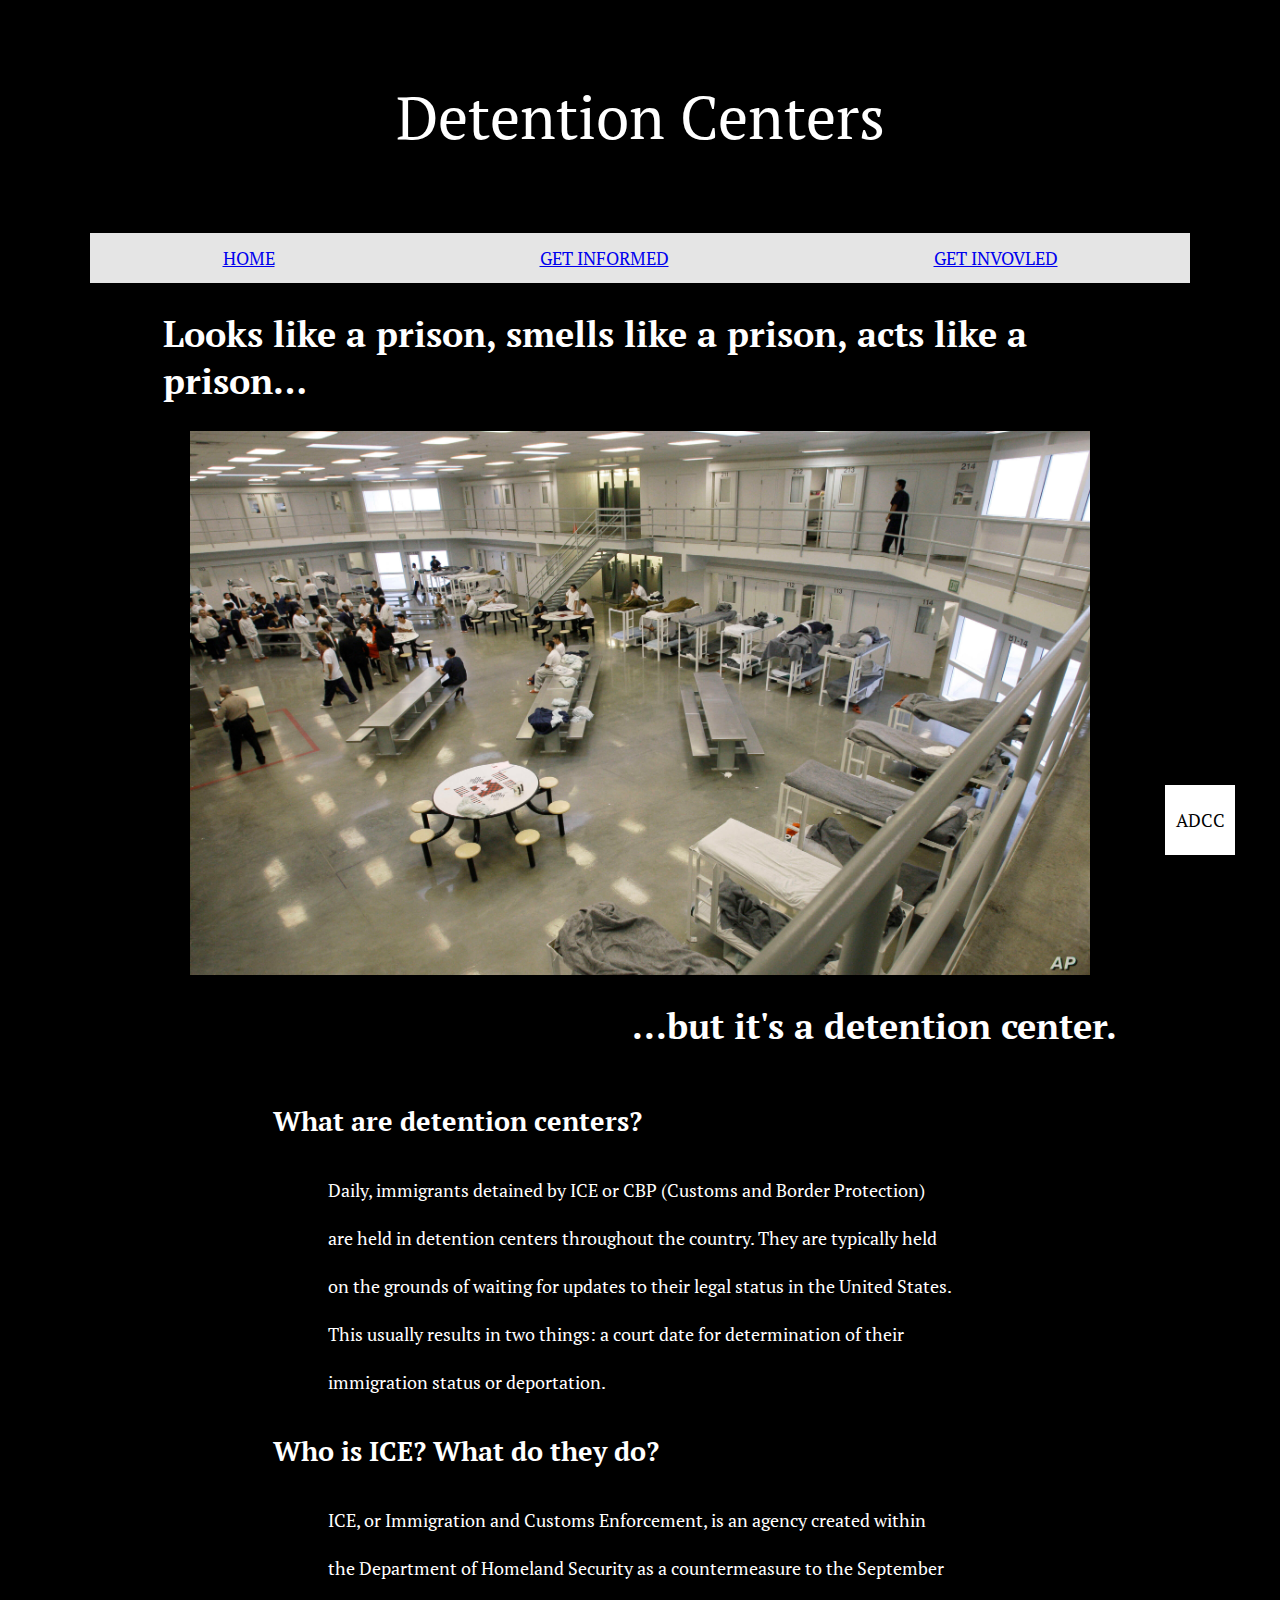
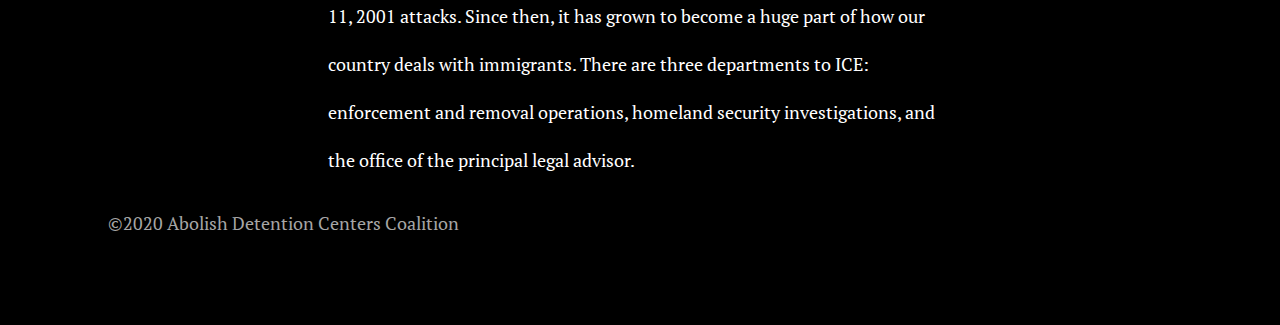
<file: index.html>
<!DOCTYPE html>
<html lang="en" dir="ltr">
  <head>
    <meta charset="utf-8">
    <link href="https://fonts.googleapis.com/css2?family=PT+Serif:ital@0;1&display=swap" rel="stylesheet">
    <link rel="stylesheet" href="style.css">
    <title>For Profit Detention Centers</title>

  </head>
  <body>
    <div class="title">
      <p>Detention Centers</p>
    </div>

    <div class="mainContainer">


      <div class="menu">
        <div><a href="index.html">HOME</a></div>
        <div><a href="pagetwo.html">GET INFORMED</a></div>
        <div><a href="pagethree.html">GET INVOVLED</a></div>
      </div>

      <div class="mainContent">
        <div class="header">
          <h1>Looks like a prison, smells like a prison, acts like a prison… </h1>
        </div>

        <div class="imageTop">
          <img src="insideaCenter.jpg" alt="the inside of a detention center, which looks like a jail">
        </div>

        <div class="headerCont">
          <h1>...but it's a detention center.</h1>
        </div>

        <div class="bodyContent">
          <h2 class="sectionHeader">What are detention centers?</h2>
          <p>Daily, immigrants detained by ICE or CBP (Customs and Border Protection) are held in detention centers throughout the country. They are typically held on the grounds of waiting for updates to their legal status in the United States. This usually results in two things: a court date for determination of their immigration status or deportation. </p>
          <h2 class="sectionHeader">Who is ICE? What do they do?</h2>
          <p>ICE, or Immigration and Customs Enforcement, is an agency created within the Department of Homeland Security as a countermeasure to the September 11, 2001 attacks. Since then, it has grown to become a huge part of how our country deals with immigrants. There are three departments to ICE: enforcement and removal operations, homeland security investigations, and the office of the principal legal advisor. </p>
        </div>

      </div>

      <div class="footer">
        <p>©2020 Abolish Detention Centers Coalition</p>
      </div>

      <div class="icon">ADCC</div>


    </div>

  </body>
</html>
</file>
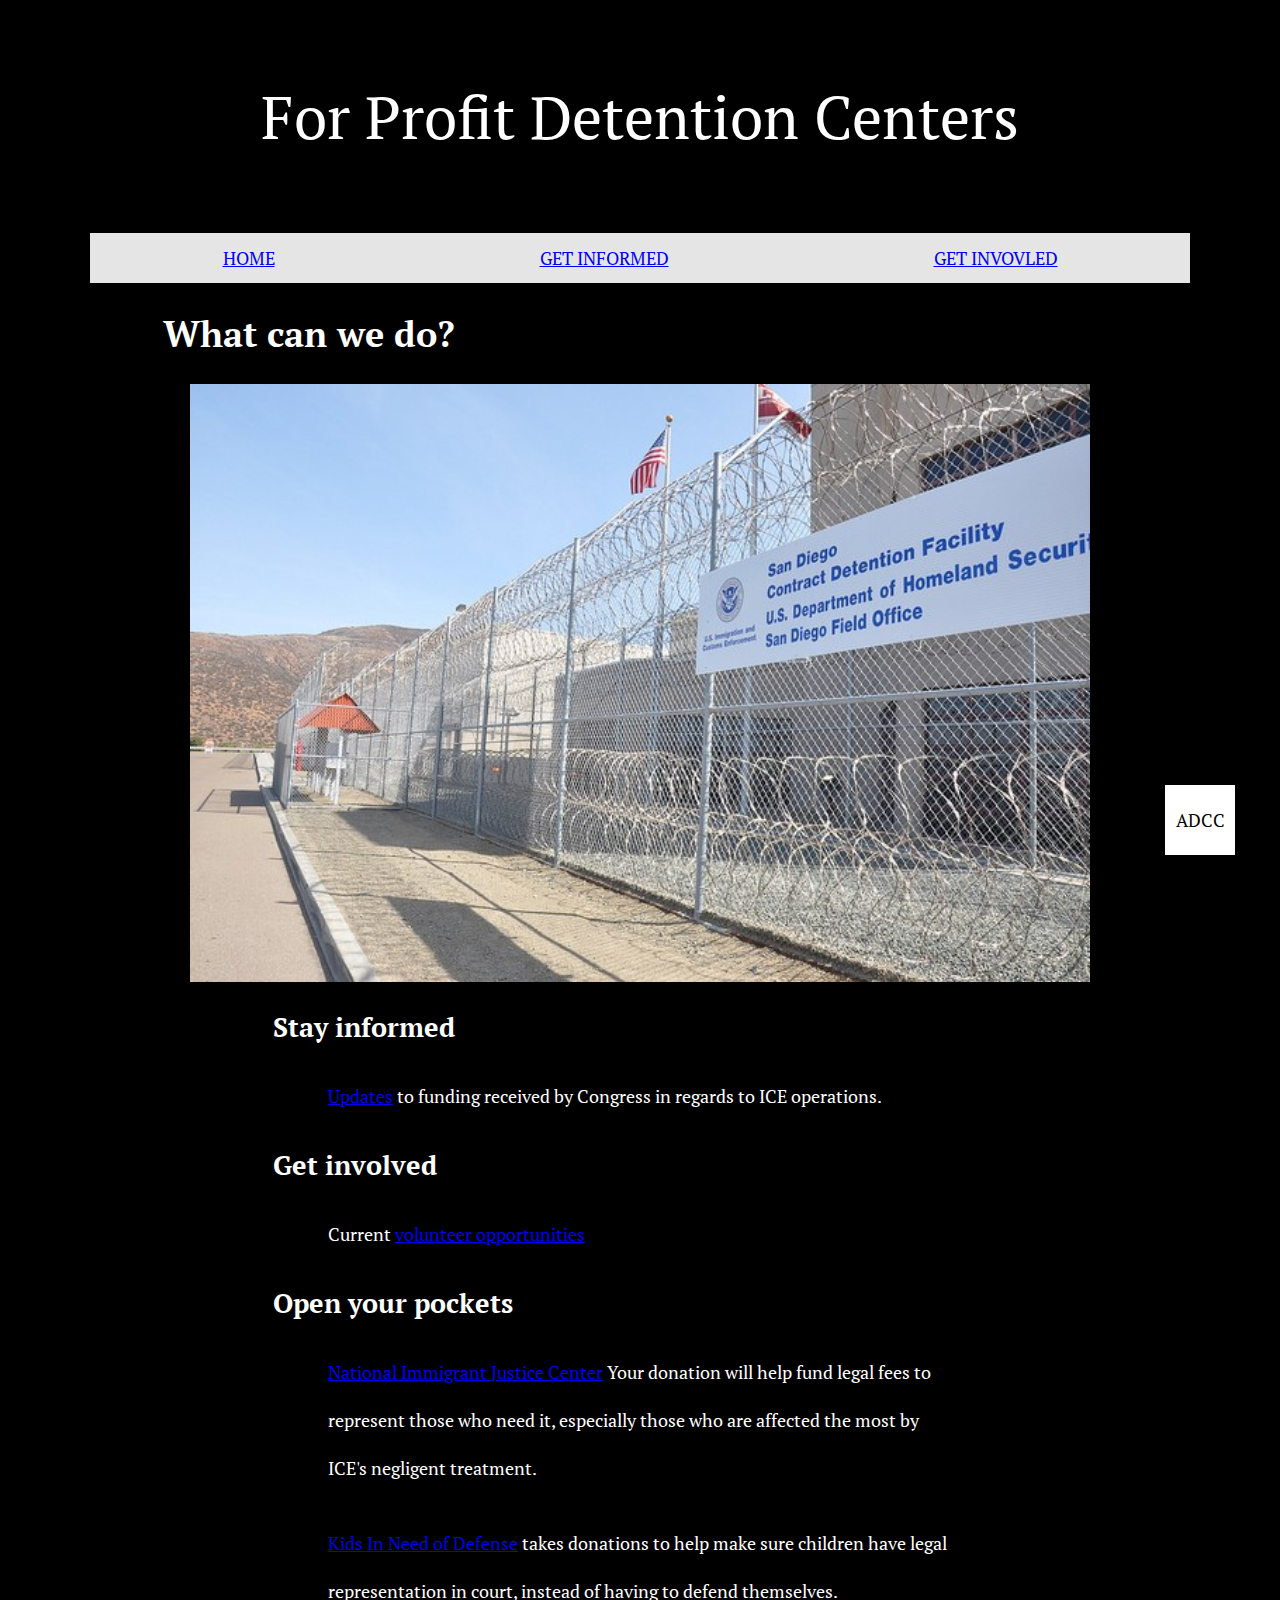
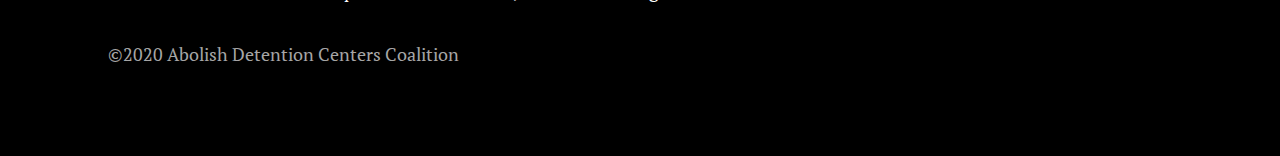
<file: pagethree.html>
<!DOCTYPE html>
<html lang="en" dir="ltr">
  <head>
    <meta charset="utf-8">
    <link href="https://fonts.googleapis.com/css2?family=PT+Serif:ital@0;1&display=swap" rel="stylesheet">
    <link rel="stylesheet" href="style.css">
    <title>Get Involved</title>

  </head>
  <body>
    <div class="title">
      <p>For Profit Detention Centers</p>
    </div>

    <div class="thirdContainer">
      <div class="menu">
        <div><a href="index.html">HOME</a></div>
        <div><a href="pagetwo.html">GET INFORMED</a></div>
        <div><a href="pagethree.html">GET INVOVLED</a></div>
      </div>

      <div class="thirdContent">
        <div class="header">
          <h1>What can we do?</h1>
        </div>

        <div class="imageTop">
          <img src="detentionFacility.jpeg" alt="The outside of a detention facility with a sign reading San Diego Contract Detention Facility">
        </div>

        <div class="bodyContent">
          <h2 class="sectionHeader">Stay informed</h2>
          <p><a href="https://www.aclu.org/news/immigrants-rights/after-years-of-advocacy-the-house-of-representatives-finally-cuts-funding-to-trumps-deportation-force/">Updates</a> to funding received by Congress in regards to ICE operations.</p>
          <h2 class="sectionHeader">Get involved</h2>
          <p>Current <a href="https://immigrationjustice.us/volunteeropportunities/volunteer/">volunteer opportunities</a></p>
          <h2 class="sectionHeader">Open your pockets</h2>
          <p><a href="https://immigrantjustice.salsalabs.org/donatesteps202/index.html">National Immigrant Justice Center</a>
          Your donation will help fund legal fees to represent those who need it, especially those who are affected the most by ICE's negligent treatment.</p>
          <p><a href="https://supportkind.org/">Kids In Need of Defense</a> takes donations to help make sure children have legal representation in court, instead of having to defend themselves.</p>
        </div>

      </div>

      <div class="footer">
        <p>©2020 Abolish Detention Centers Coalition</p>
      </div>

      <div class="icon">ADCC</div>

    </div>

  </body>
</html>
</file>
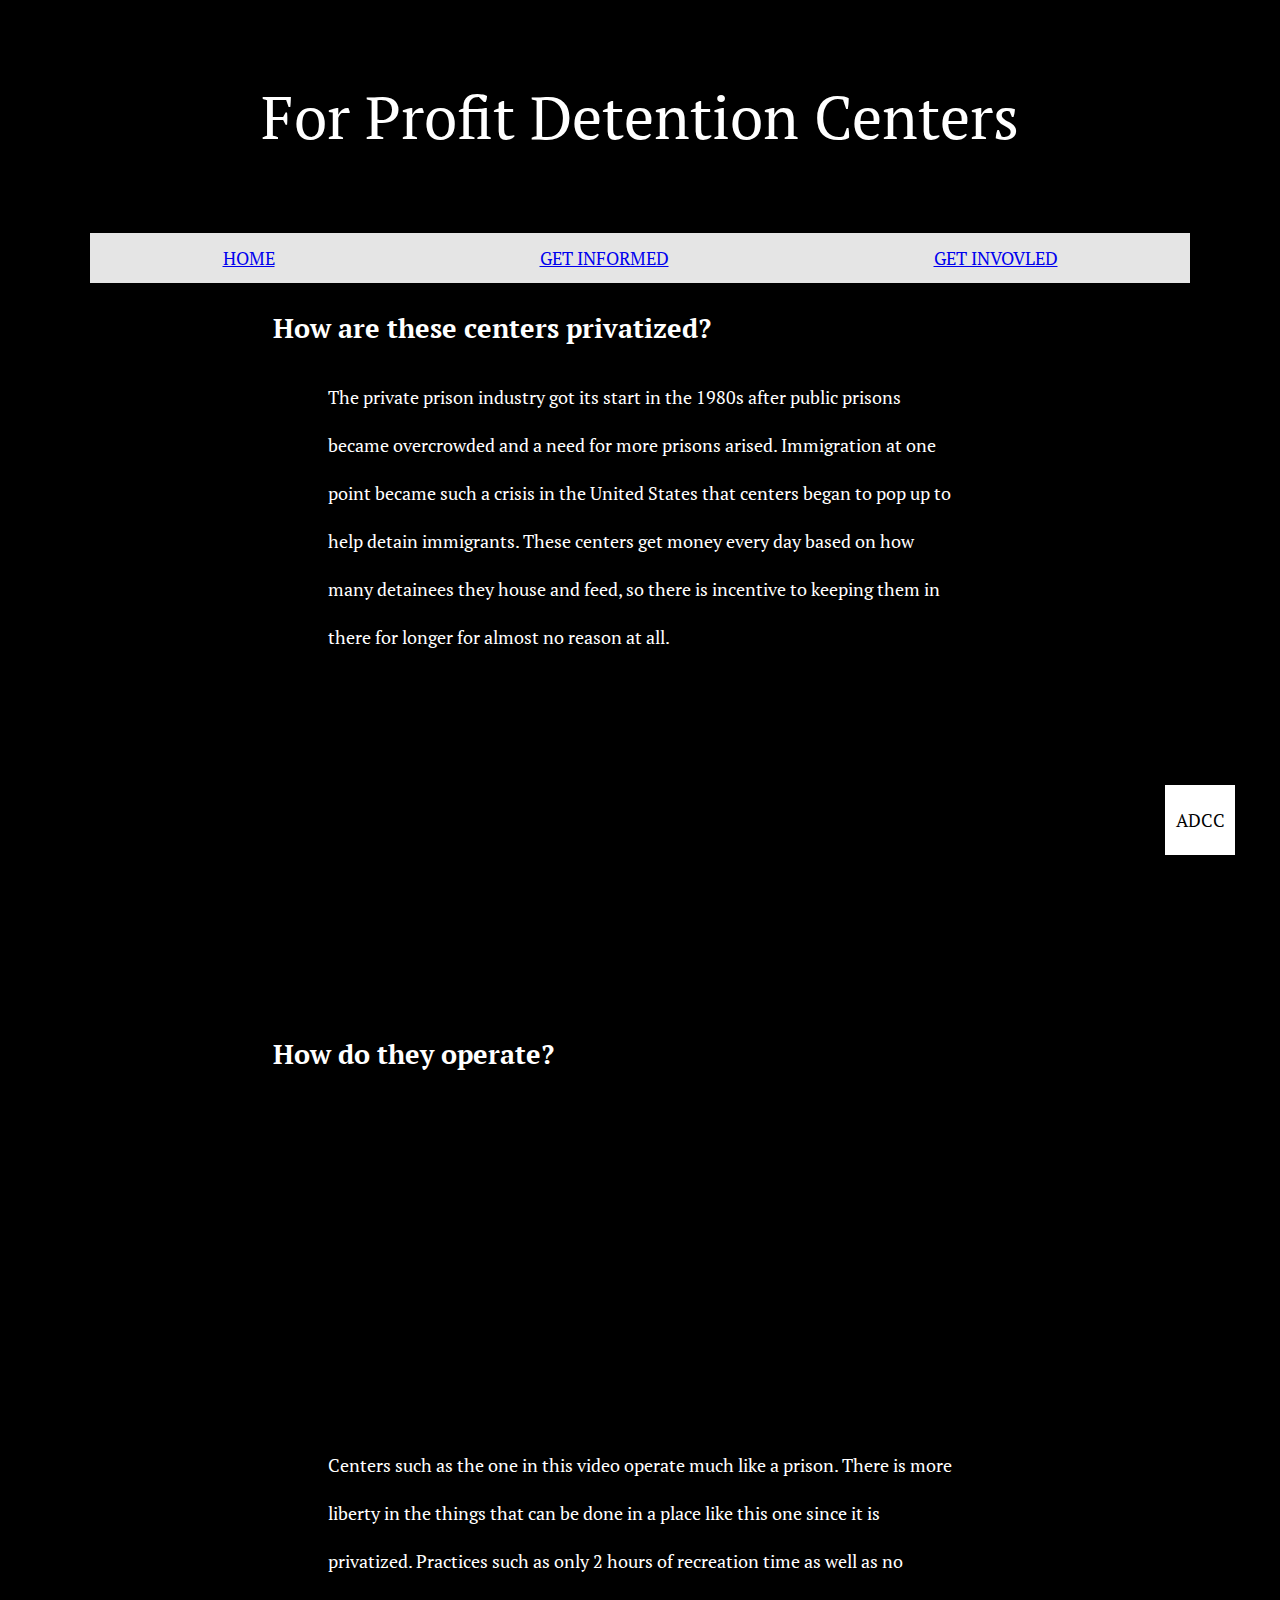
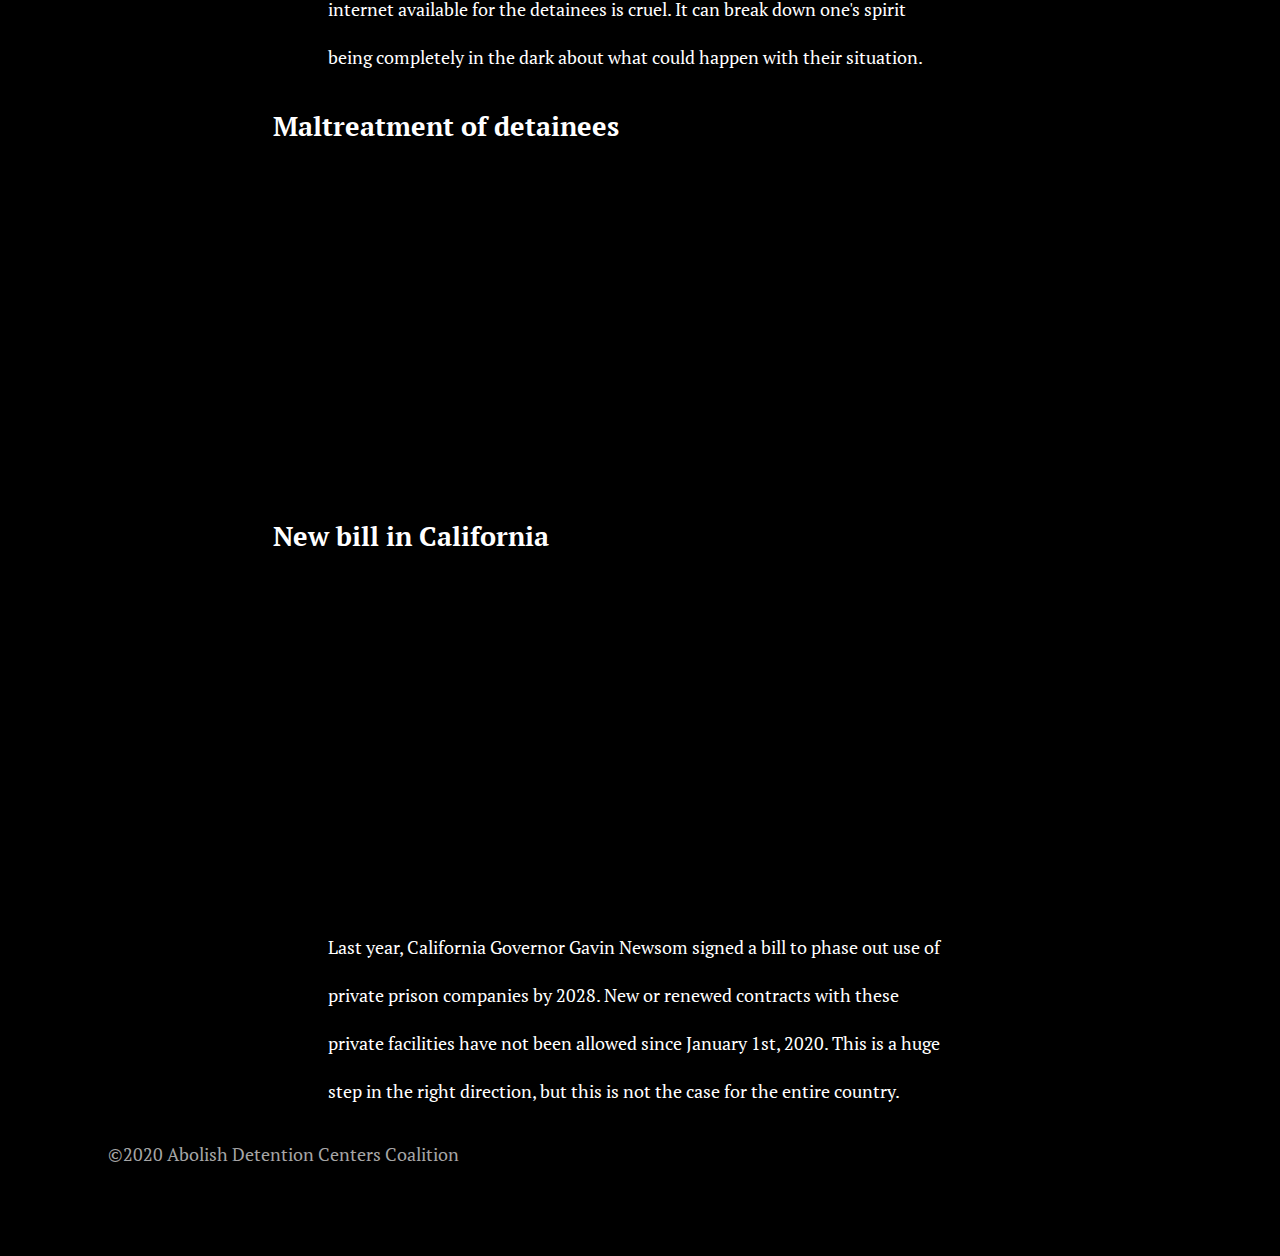
<file: pagetwo.html>
<!DOCTYPE html>
<html lang="en" dir="ltr">
  <head>
    <meta charset="utf-8">
    <link href="https://fonts.googleapis.com/css2?family=PT+Serif:ital@0;1&display=swap" rel="stylesheet">
    <link rel="stylesheet" href="style.css">
    <title>Get Informed</title>

  </head>
  <body>
    <div class="title">
      <p>For Profit Detention Centers</p>
    </div>

    <div class="secondContainer">
      <div class="menu">
        <div><a href="index.html">HOME</a></div>
        <div><a href="pagetwo.html">GET INFORMED</a></div>
        <div><a href="pagethree.html">GET INVOVLED</a></div>
      </div>

      <div class="secondContent">
        <!-- <div class="header">
          <h1>For Profit Immigration Detention Centers</h1>
        </div> -->

        <div class="bodyContent">
          <h2 class="sectionHeader">How are these centers privatized?</h2>
          <p>The private prison industry got its start in the 1980s after public prisons became overcrowded and a need for more prisons arised.
            Immigration at one point became such a crisis in the United States that centers began to pop up to help detain immigrants.
            These centers get money every day based on how many detainees they house and feed, so there is incentive to keeping them in there for longer for almost no reason at all.</p>

            <div class="singleVid">
              <iframe title="New York Times Video - Embed Player" width="480" height="321" frameborder="0" scrolling="no" allowfullscreen="true" marginheight="0" marginwidth="0" id="nyt_video_player" src="https://www.nytimes.com/video/players/offsite/index.html?videoId=100000006133806"></iframe>
            </div>

          <h2 class="sectionHeader">How do they operate?</h2>

          <div class="singleVid">
            <iframe width="560" height="315" src="https://www.youtube.com/embed/kCZudKhJifE" frameborder="0" allow="accelerometer; autoplay; clipboard-write; encrypted-media; gyroscope; picture-in-picture" allowfullscreen></iframe>
          </div>
          
          <p>Centers such as the one in this video operate much like a prison. There is more liberty in the things that can be done in a place like this one since it is privatized.
          Practices such as only 2 hours of recreation time as well as no internet available for the detainees is cruel. It can break down one's spirit being completely in the dark
          about what could happen with their situation.</p>

          <h2 class="sectionHeader">Maltreatment of detainees</h2>

          <div class="videoCollection">
            <iframe width="560" height="315" src="https://www.youtube.com/embed/4x7P_w-8p3g" frameborder="0" allow="accelerometer; autoplay; clipboard-write; encrypted-media; gyroscope; picture-in-picture" allowfullscreen></iframe>
            <iframe width="560" height="315" src="https://www.youtube.com/embed/opVXddhYJ04" frameborder="0" allow="accelerometer; autoplay; clipboard-write; encrypted-media; gyroscope; picture-in-picture" allowfullscreen></iframe>
            <iframe width="560" height="315" src="https://www.youtube.com/embed/L7p47_I0Nd4" frameborder="0" allow="accelerometer; autoplay; clipboard-write; encrypted-media; gyroscope; picture-in-picture" allowfullscreen></iframe>
          </div>

          <h2 class="sectionHeader">New bill in California</h2>

          <div class="singleVid">
            <iframe width="560" height="315" src="https://www.youtube.com/embed/Irqik1Yv9oQ" frameborder="0" allow="accelerometer; autoplay; clipboard-write; encrypted-media; gyroscope; picture-in-picture" allowfullscreen></iframe>
          </div>

          <p>Last year, California Governor Gavin Newsom signed a bill to phase out use of private prison companies by 2028. New or renewed contracts with these private facilities have not been allowed since January 1st, 2020.
          This is a huge step in the right direction, but this is not the case for the entire country.</p>

        </div>

        <div class="footer">
          <p>©2020 Abolish Detention Centers Coalition</p>
        </div>

        <div class="icon">ADCC</div>

      </div>


    </div>

  </body>
</html>
</file>
<file: style.css>
body, html {
  margin: 0px;
}

body {
  background-color: #000000;
  color: #fff;
  font-family: 'PT Serif', serif;
  font-size: 18px;
}

.title {
  display: flex;
  justify-content: center;
  font-size: 60px;
  margin: 50px 0px 0px 0px;
}

.mainContainer, .secondContainer, .thirdContainer {
  margin: 50px 10vmin 10vmin 10vmin;
}

.imageTop > img {
  width: 100vh;
}

.imageTop{
  display: flex;
  justify-content: center;
}

h1, h2, p {
  margin: 3vmin 2vmin 3vmin 2vmin;
}

.menu {
    background-color: #e5e5e5;
    color: #000;
    width: 100%;
    height: 50px;

    display: flex;
    justify-content: space-around;
    align-items: center;
}

.menu > div:hover {
  background-image: linear-gradient(#e5e5e5, #fff);
}

.header {
  padding-left: 5%;
}

.headerCont {
  display: flex;
  justify-content: flex-end;
  padding-right: 5%;
}

.sectionHeader {
  padding-left: 15%;
}

.bodyContent > p {
  text-align: left;
  line-height: 3rem;
  padding: 0px 20% 0px 20%;
}

.footer {
  color: #a6a6a6;
}

.icon {
  position:fixed;
  background-color: #fff;
  color: #000;
  width: 70px;
  height: 70px;
  bottom: 45px;
  right: 45px;
  text-align: center;
  line-height: 70px;
}

.videoCollection > iframe {
  width: 33%;
}

.singleVid {
  display: flex;
  justify-content: center;
}

/*colors to use:
white: #fff
black: #000
dark gray: #4c4c4c
dark dark gray: #1d1d1d
light gray: #e5e5e5
*/
</file>
